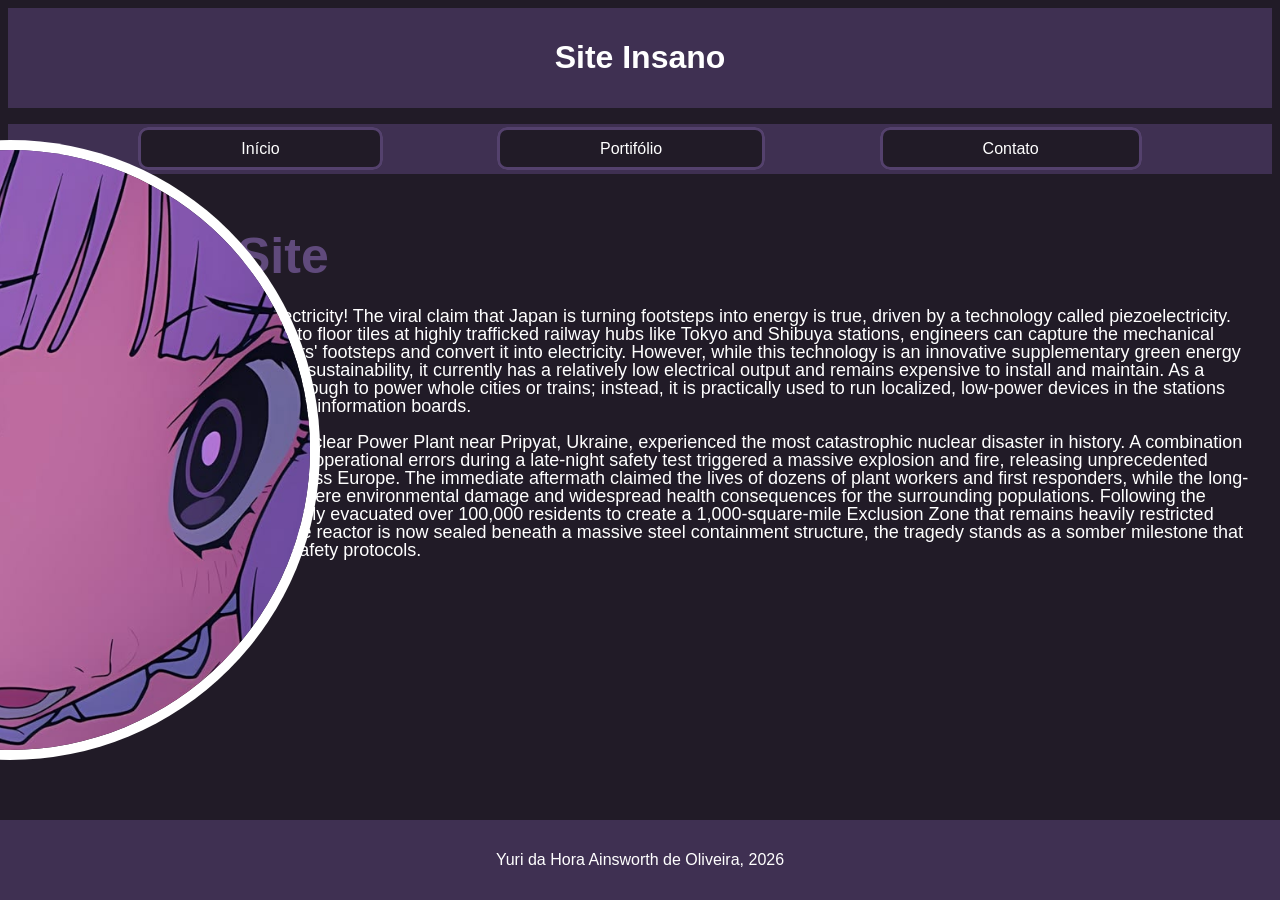
<file: index.html>
<!DOCTYPE html>
<html lang="en">
<head>
    <meta charset="UTF-8">
    <meta name="viewport" content="width=device-width, initial-scale=1.0">
    <title>Nem te Conto</title>
    <link rel="stylesheet" href="estilo.css">
</head>
<header>
    <h1>Site Insano</h1>
</header>
<nav>
    <ul>
    <li><a href="meu_site.html">Início</a></li>
    <li><a href="https://github.com/akane1024imokenp">Portifólio</a></li>
    <li><a href="https://www.youtube.com/@yurritos">Contato</a></li>
    </ul>
</nav>
<body>
    <article>
    <h2>
        Test Site
    </h2>
    <p>Japan is turning footsteps into electricity! The viral claim that Japan is turning footsteps into energy is true, driven by a technology called piezoelectricity. By embedding special materials into floor tiles at highly trafficked railway hubs like Tokyo and Shibuya stations, engineers can capture the mechanical pressure from millions of commuters' footsteps and convert it into electricity. However, while this technology is an innovative supplementary green energy source and a great way to promote sustainability, it currently has a relatively low electrical output and remains expensive to install and maintain. As a result, the energy harvested isn't enough to power whole cities or trains; instead, it is practically used to run localized, low-power devices in the stations like automated ticket gates and LED information boards.</p>
    <p>On April 26, 1986, the Chernobyl Nuclear Power Plant near Pripyat, Ukraine, experienced the most catastrophic nuclear disaster in history. A combination of flawed reactor design and severe operational errors during a late-night safety test triggered a massive explosion and fire, releasing unprecedented amounts of radioactive material across Europe. The immediate aftermath claimed the lives of dozens of plant workers and first responders, while the long-term exposure to radiation led to severe environmental damage and widespread health consequences for the surrounding populations. Following the disaster, the government permanently evacuated over 100,000 residents to create a 1,000-square-mile Exclusion Zone that remains heavily restricted today. Though the highly radioactive reactor is now sealed beneath a massive steel containment structure, the tragedy stands as a somber milestone that profoundly altered global nuclear safety protocols.</p>
    <ul>
        <li>frontend</li>
        <li>dev</li>
        <li>pc</li>
    </ul>

    <img src="sabio.jpg" alt="sim">

</article>
</body>
<footer>
    <p>Yuri da Hora Ainsworth de Oliveira, 2026</p>
</footer>
</html>
</file>
<file: estilo.css>
html{
    font-family:Verdana, Geneva, Tahoma, sans-serif;
}

body{
    display:flex;
    flex-direction: column;
    color: white;
    background-color: rgb(33, 27, 39);
}

header{
    background-color: rgb(63, 48, 82);
    text-align:center;
    padding: 10px;
}

nav ul{
    display: flex;
    justify-content: flex-start;
    list-style-type: none;
    padding: 16px;
    justify-content:space-evenly;
    color: white;
    background-color: rgb(63, 48, 82);
}

a{
    color: white;
    text-decoration: none;
    background-color: rgb(33, 27, 39);
    padding-left:  100px ;
    padding-right: 100px ;
    padding-top: 10px;
    padding-bottom: 10px;
    border-style:solid;
    border-radius: 10px;
    border-color: rgb(84, 65, 109);
}

article img{
    width: 600px;
    position: absolute;
    right: 970px;
    bottom: 150px;
    border-radius: 100%;
    border-color: white;
    box-shadow: 0px 0px 0px 10px rgba(255, 255, 255);
    animation: spin 20s linear infinite;

}

@keyframes spin {
  from { transform: rotate(0deg); }
  to { transform: rotate(360deg); }
}

a:hover{
    color: rgb(104, 104, 221);
    background-color: aliceblue;
}

article{
    font-size: 18px;
    padding: 16px;
    line-height: 18px;
}
article h2{
    font-size: 50px;
    padding-left: 100px;
    text-align:start;
    color: rgb(96, 74, 124);
}

article ul {
    list-style:square;
    margin-left: 40px;
}

footer{
    position:absolute;
    background-color: rgb(63, 48, 82);
    right: 0;
    left: 0;
    bottom: 0;
    height: 80px;
    display: flex;
    justify-content: center;
    align-items: center;
}
</file>
